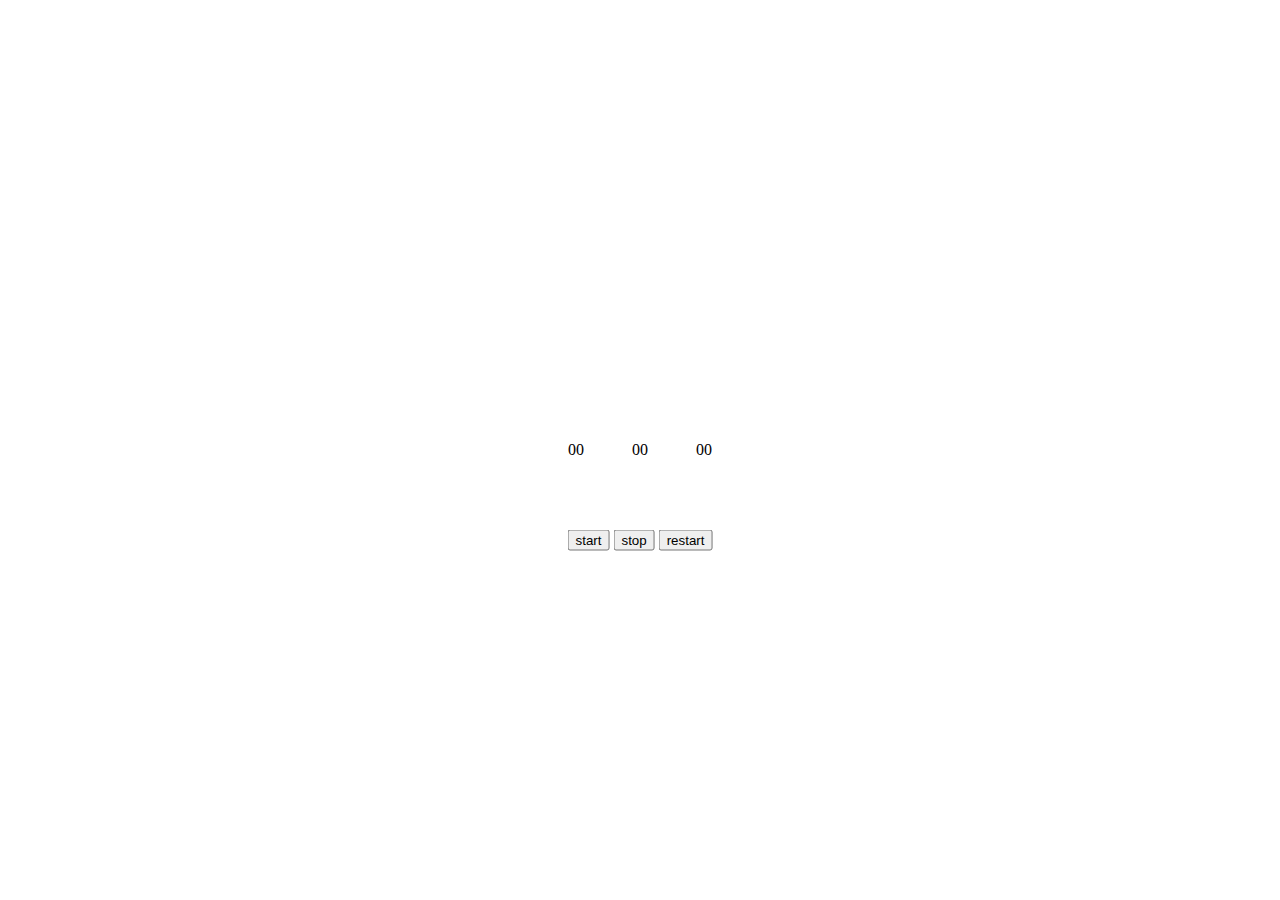
<file: day7/day6/index.html>
<!DOCTYPE html>
<html lang="en">
<head>
    <meta charset="UTF-8">
    <meta name="viewport" content="width=device-width, initial-scale=1.0">
    <title>Document</title>
</head>
<body>
    <style>
        .main   
        {
            position: absolute;
            transform: translate(-50%,-50%);
            top:60% ;
            left: 50%;
        }
      
         #hr
        {
            position: absolute;
            transform: translate(-50%,-50%);
            top:50%;
            left: 45%; 
        }
        #min
        {
            position: absolute;
            transform: translate(-50%,-50%);
            top:50%;
            left: 50%;
        }
        #sec
        {
            position: absolute;
            transform: translate(-50%,-50%);    
            top:50%;
            left: 55%;
        }
        
    </style>
    <span id="hr">00</span><span id="min">00</span><span id="sec">00</span>

<div class="main">
   

<button id="startbtn" onclick="start()">start</button>
<button id="stopbtn" onclick="stop()">stop</button>
<button id="resetbtn" onclick="reset()">restart</button>
   
</div>
    <script>
     let hrs=document.getElementById('hr');
     let mins=document.getElementById('min');
     let secs=document.getElementById('sec');

       let seconds=0;
       let minutes=0;
       let hours=0;

       let timerid=null;             


       function stopwatch()
       {
        seconds++;
        if(seconds==60)
       {
        seconds=0;
        minutes++;
    }
       if(minutes==60)
       {
        minutes=0;
        hours++;
       }
   
        hrs.innerHTML=(hours <10 ? "0":"")+hours;
        mins.innerHTML=(minutes<10 ? "0":"")+minutes;
        secs.innerHTML=(seconds<10 ? "0":"")+seconds;

       }
       
       function start(){
       timerid= setInterval(stopwatch,1000);
       }

       function stop()
       {
        clearInterval(timerid);
       }


         function reset()
         {
            clearTimeout(timerid);
            seconds=0;
            minutes=0;
            hours=0;
            hrs.innerHTML="00";
            mins.innerHTML="00";
            secs.innerHTML="00";
         } 
    </script>
</body>
</html>
</file>
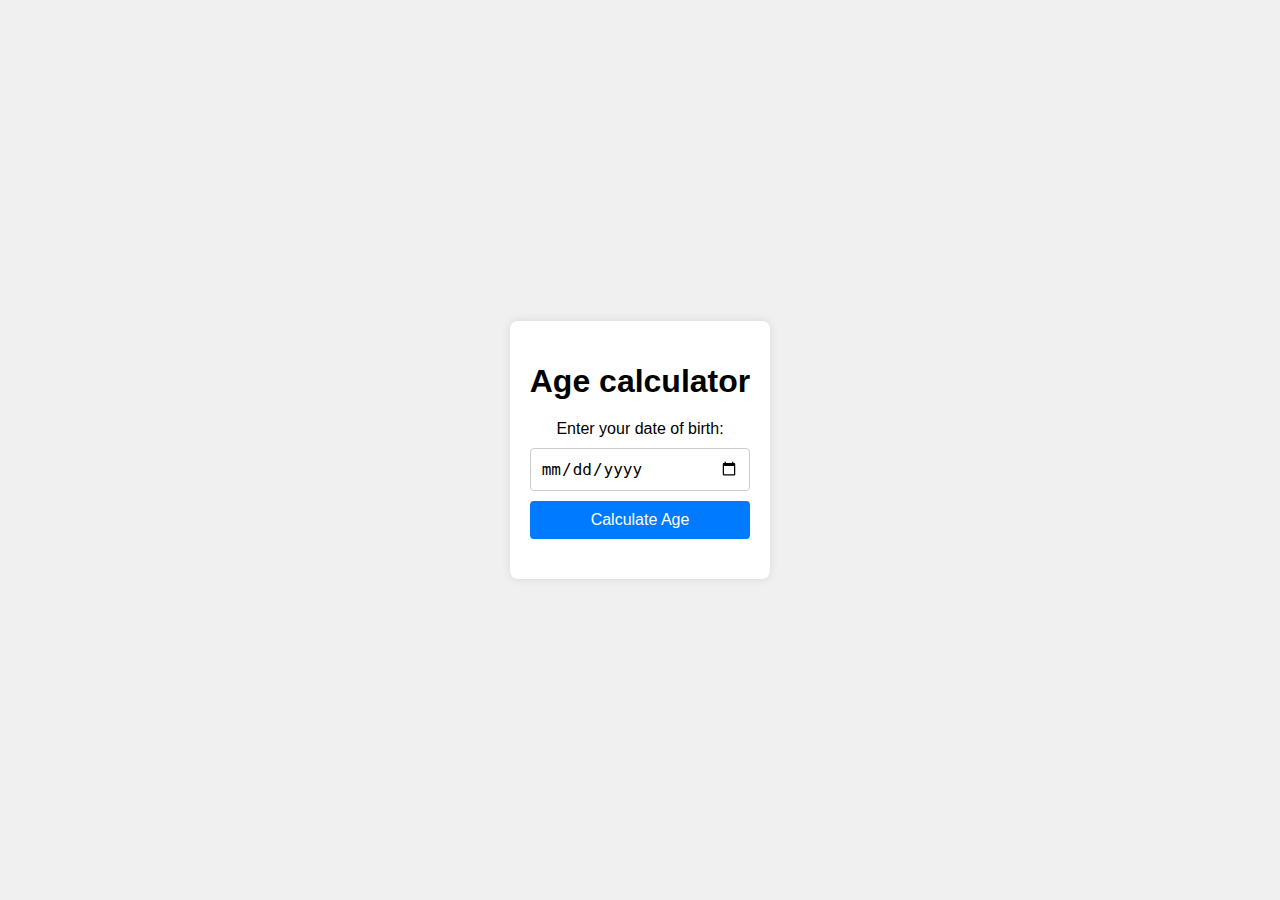
<file: day7/day6/index1.html>
<!DOCTYPE html>
<html lang="en">
<head>
    <meta charset="UTF-8">
    <meta name="viewport" content="width=device-width, initial-scale=1.0">
    <title>Age calculator</title>
    <link rel="stylesheet" href="style.css">
</head>
<body>
    <div class="container">
        <h1>Age calculator</h1>
        <form id="ageCalculator">
            <label for="dob">Enter your date of birth:</label>
            <input type="date" id="dob" required>
            <button type="button" onclick="calculateAge()">Calculate Age</button>
        </form>
        <div id="result"></div>
    </div>
    <script src="script.js"></script>
</body>
</html>
</file>
<file: day7/day6/style.css>
body {
    font-family: Arial, sans-serif;
    background-color: #f0f0f0;
    display: flex;
    justify-content: center;
    align-items: center;
    height: 100vh;
    margin: 0;
}

.container {
    background-color: white;
    padding: 20px;
    border-radius: 8px;
    box-shadow: 0 0 10px rgba(0, 0, 0, 0.1);
    text-align: center;
}

h1 {
    margin-bottom: 20px;
}

form {
    display: flex;
    flex-direction: column;
    gap: 10px;
}

label {
    font-size: 1rem;
}

input {
    padding: 10px;
    border-radius: 4px;
    border: 1px solid #ccc;
    font-size: 1rem;
}

button {
    padding: 10px;
    border-radius: 4px;
    border: none;
    background-color: #007bff;
    color: white;
    font-size: 1rem;
    cursor: pointer;
}

button:hover {
    background-color: #0056b3;
}

#result {
    margin-top: 20px;
    font-size: 1.2rem;
    color: #333;
}
</file>
